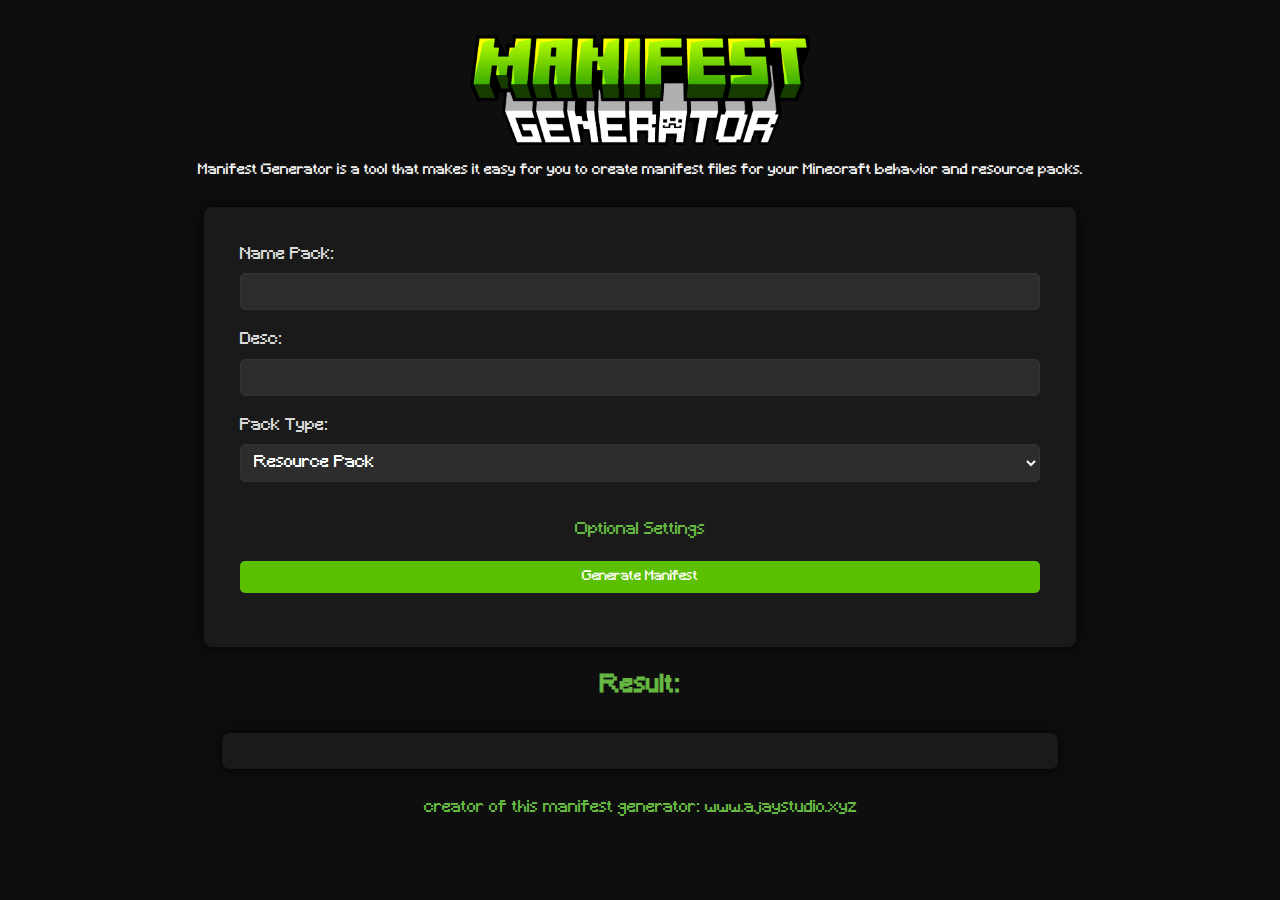
<file: index.html>
<!DOCTYPE html>
<html>

<head>
    <img src="manifestgen.png" class="header-image">
    <meta name="viewport" content="width=device-width, initial-scale=1.0, maximum-scale=1.0">
    <link rel="stylesheet" href="styles.css">
</head>

<body>
    
    <p style="text-align: center; margin-bottom: 2.8vh; font-size: 0.9em;">Manifest Generator is a tool that makes it easy for you to create manifest files for your Minecraft behavior and resource packs.</p>
    
    <form id="manifestForm">
        <label for="nameAddon">Name Pack:</label>
        <input type="text" id="nameAddon" name="nameAddon"><br>

        <label for="author">Desc:</label>
        <input type="text" id="author" name="author"><br>

        <div id="mainScriptDiv" style="display:none;">
            <label id="mainScriptLabel" for="mainScript">Entry:</label>
            <input type="text" id="mainScript" name="mainScript" placeholder="script/main.js">
        </div>

        <label for="packType">Pack Type:</label>
        <select id="packType" name="packType" onchange="toggleMainScriptDiv()">
            <option value="resource">Resource Pack</option>
            <option value="skin">Skin Pack</option>
            <option value="behavior-without-script">Behavior Pack</option>
            <option value="behavior-with-script">Behavior Pack (With Script)</option>
        </select><br>

        <span class="optional-settings-toggle" onclick="toggleOptionalSettings()">Optional Settings</span>
        <div class="optional-settings-dropdown">
            <label for="metadataAuthors">Metadata Authors:</label>
            <input type="text" id="metadataAuthors" name="metadataAuthors" placeholder="ajay">
            
            <label for="metadataURL">Metadata URL:</label>
            <input type="text" id="metadataURL" name="metadataURL" placeholder="www.ajaystudio.xyz">
        </div>

        <input type="button" value="Generate Manifest" onclick="generateManifest()">
        <a id="copyButton" style="display:none;"><input type="button" value="Copy" onclick="copyManifest()"></a>
        <a id="downloadLink" style="display:none;" download="manifest.json"><input type="button" value="Download"></a>
    </form>

    <h2>Result:</h2>
    <pre id="result"></pre>

    <footer>
        <p>creator of this manifest generator: www.ajaystudio.xyz</p>
    </footer>

    <script src="script.js"></script>

</body>

</html>
</file>
<file: styles.css>
@font-face {
    font-family: 'MinecraftFont';
    src: url('Minecraft.ttf') format('truetype');
    font-weight: normal;
    font-style: normal;
} 

body, h1, h2, input, select, option,  button {
    font-family: 'MinecraftFont', sans-serif; /* Gunakan font Minecraft Anda */
}

body {
    font-family: 'MinecraftFont', sans-serif;
    background-color: #0E0E0E; 
    padding: 3vh 5vw;
    color: #F1F1F1;
    line-height: 1.6;
}

h1, h2 {
    color: #65B741;
    text-align: center;
    margin-bottom: 3vh;
}

h1 {
    font-size: 2.5em;
}

form {
    background-color: #1A1A1A;
    padding: 4vh;
    border-radius: 8px;
    max-width: 800px;
    margin: 0 auto;
    box-shadow: 0px 0px 15px 0px rgba(0,0,0,0.8);
}

label {
    display: block;
    margin-bottom: 1vh;
    color: #D9D9D9;
    margin-bottom: 0.5vh;
    font-family: 'MinecraftFont', sans-serif;
}

input[type="text"], select {
    width: 100%;
    padding: 1vh;
    margin-bottom: 2vh;
    border-radius: 5px;
    border: 1px solid #333333;
    background-color: #2D2D2D;
    color: #FFFFFF;
    font-size: 1em;
    box-sizing: border-box;
    font-family: 'MinecraftFont', sans-serif;
}

input[type="button"] {
    font-family: 'MinecraftFont', sans-serif;
    width: 100%;
    padding: 1vh;
    background-color: #5AC001;
    color: #FFFFFF;
    border: none;
    margin-bottom: 2vh;
    border-radius: 5px;
    cursor: pointer;
    transition: background-color 0.3s, transform 0.3s;
}

input[type="button"]:hover {
    background-color: #5AC001;
}

input[type="button"]:active {
    transform: scale(0.95);
}

pre {
    background-color: #1A1A1A;
    padding: 2vh;
    border-radius: 8px;
    max-width: 800px;
    margin: 2vh auto;
    overflow-x: auto;
    box-shadow: 0px 0px 15px 0px rgba(0,0,0,0.8);
}

footer {
    text-align: center;
    margin-top: 3vh;
    color: #65B741;
}

.optional-settings-dropdown {
    overflow: hidden;
    max-height: 0;
    transition: max-height 0.3s ease-out;
}

.optional-settings-dropdown.show {
    max-height: 500px;
}

.optional-settings-toggle {
    color: #65B741;
    cursor: pointer;
    text-align: center;
    display: block;
    margin: 2vh auto;
    font-size: 1em;
}

.header-image {
    display: block;
    margin: 0 auto;
    max-width: 50%;
    height: auto;
}

@media (min-width: 768px) {
    .header-image {
        max-width: 30%; /* Ukuran gambar untuk PC/Laptop */
    }
}

@media (max-width: 768px) {
    .header-image {
        width: 78%;
    }
}

@media (max-width: 480px) {
    .header-image {
        width: 98%;
    }
}
@media (max-width: 768px) {
    form {
        padding: 2vh;
    }

    input[type="text"], select, input[type="button"] {
        width: 100%;
        margin-bottom: 2vh;
        padding: 1vh;
    }

    pre {
        padding: 2vh;
    }
}
</file>
